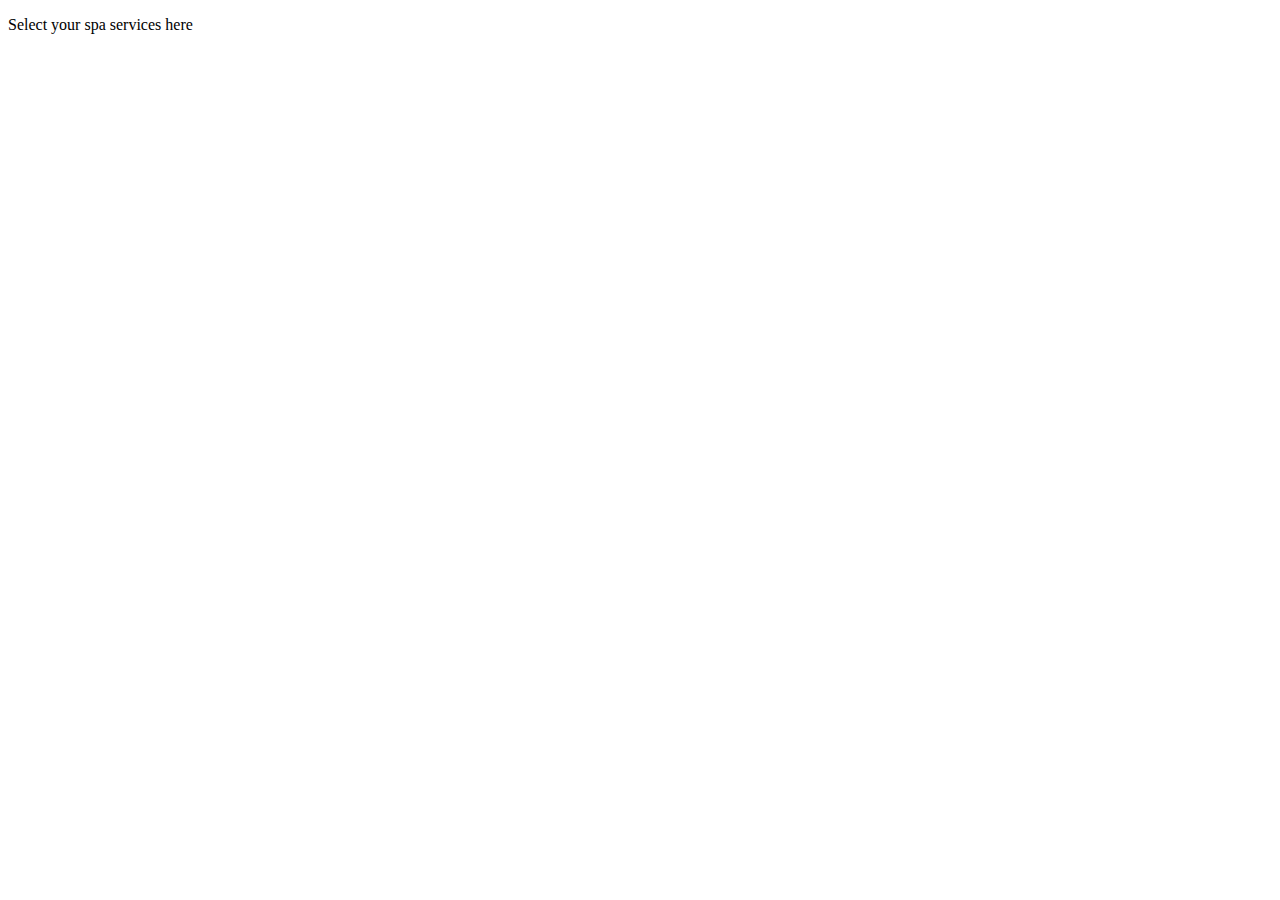
<file: src/main/resources/templates/user/index.html>
<!DOCTYPE html>
<html lang="en" xmlns:th="https://www.thymeleaf.org/">
<head>
    <meta charset="UTF-8"/>
    <title>Welcome</title>
</head>
<body>

<p th:text = "'Welcome ' + ${user.username} + '!'"></p>
<a th:href="@{/}">
    Select your spa services here
</a>

</body>
</html>
</file>
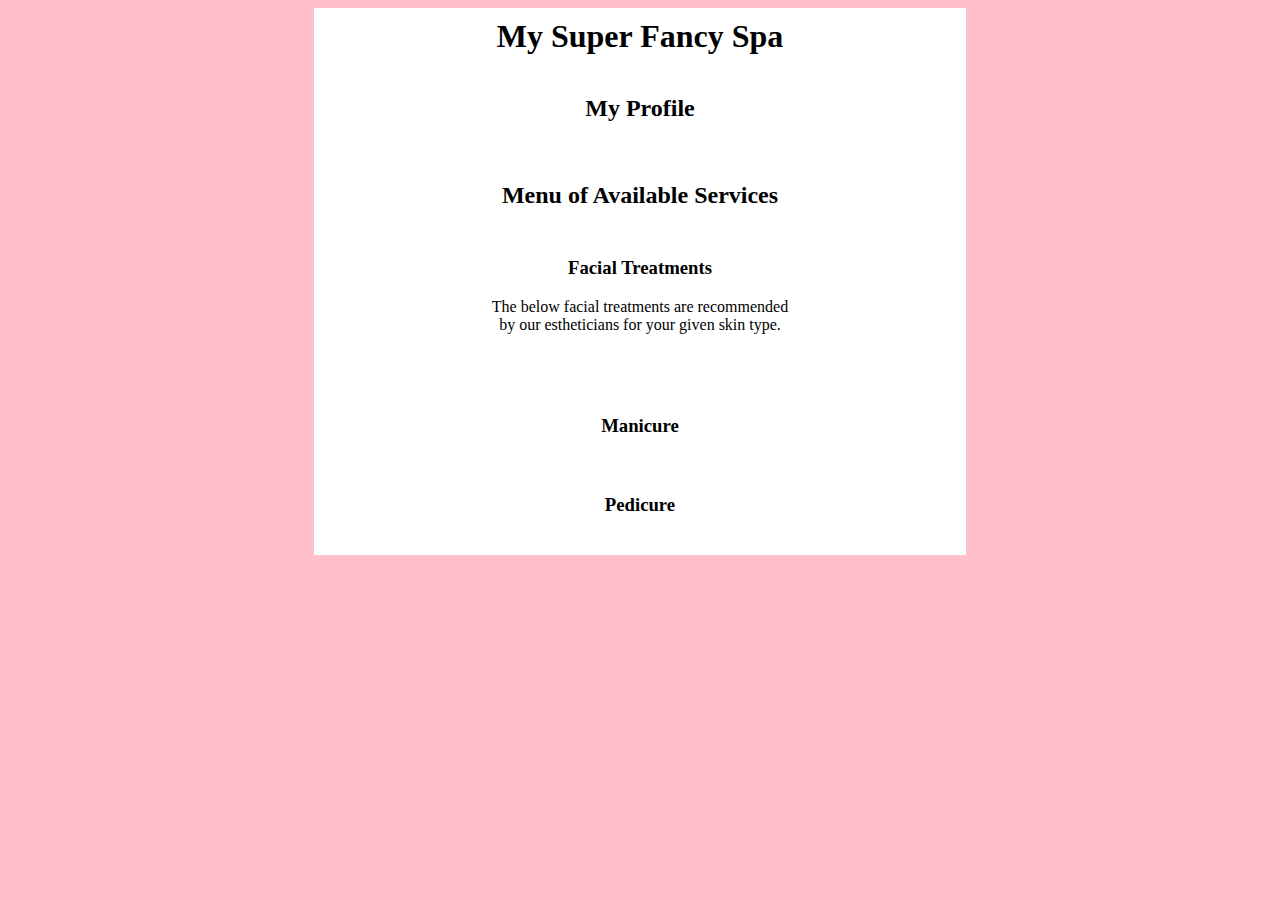
<file: src/main/resources/templates/menu.html>
<!DOCTYPE html>
<html lang="en" xmlns:th = "http://www.thymeleaf.org/">
<head>
    <meta charset="UTF-8" />
    <title>Spa Menu</title>
    <link href="../static/css/styles.css" th:href="@{/css/styles.css}" rel="stylesheet" />
</head>
<body>
<h1>My Super Fancy Spa</h1>
<div id = "clientProfile">
    <h2>My Profile</h2>
    <p th:text = "${client.skinType}"></p>
    <p th:text = "${client.nailService}"></p>
</div>
<div id = "servicesMenu">
    <h2>Menu of Available Services</h2>
    <div>
        <h3>Facial Treatments</h3>
        <p>The below facial treatments are recommended by our estheticians for your given skin type.</p>
        <table>
            <th:block th:each = "facial : ${client.appropriateFacials}">
                <tr>
                    <td th:text = "${facial}"></td>
                </tr>
            </th:block>
        </table>
    </div>
    <div th:if = "${client.nailService == 'manicure'}">
        <h3>Manicure</h3>
        <p th:replace =  "fragments :: manicureDescription"></p>
    </div>
    <div th:if = "${client.nailService == 'pedicure'}">
        <h3>Pedicure</h3>
        <p th:replace = "fragments :: pedicureDescription"></p>
    </div>
</div>
</body>
</html>
</file>
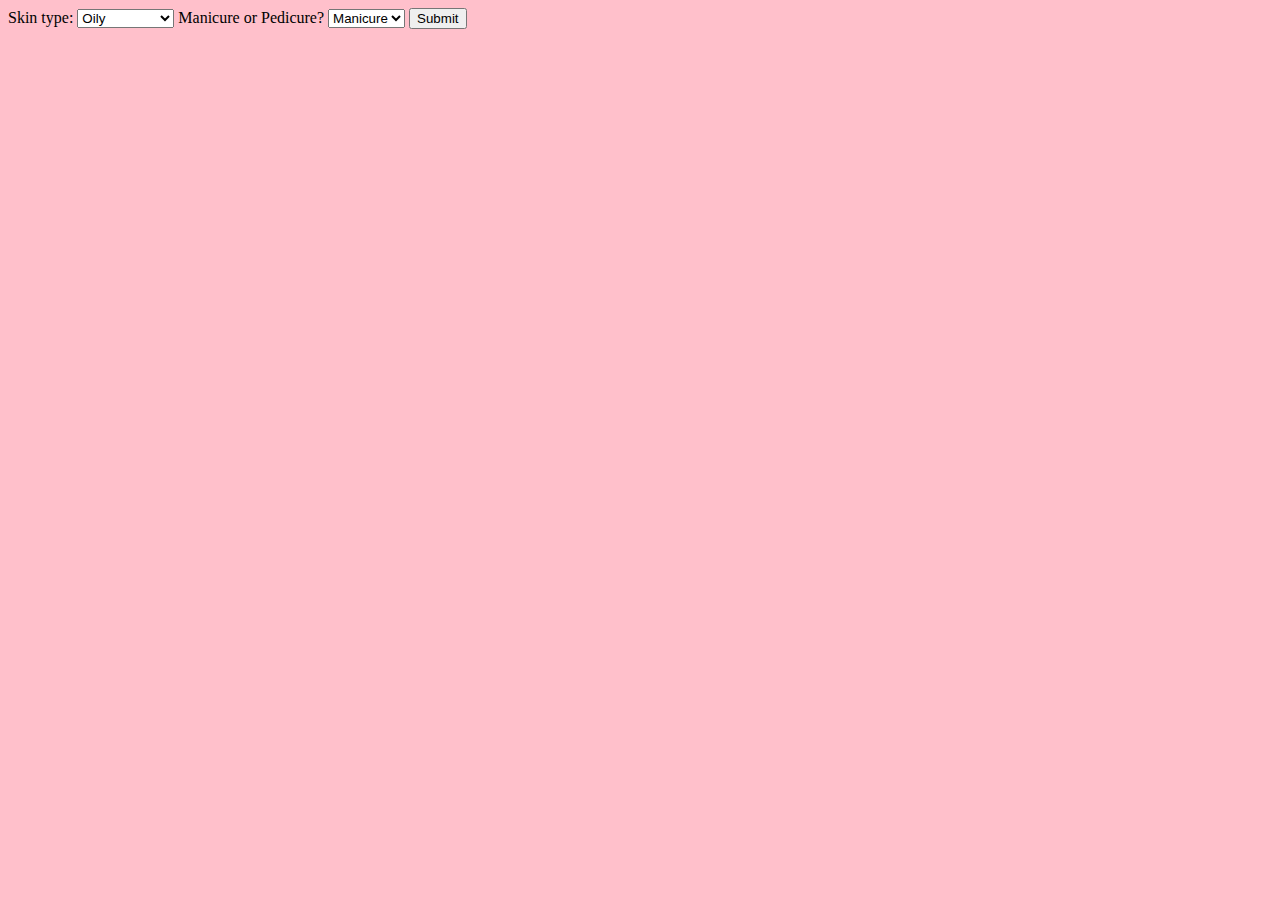
<file: src/main/resources/templates/serviceSelection.html>
<!DOCTYPE html>
<html lang="en" xmlns:th = "http://www.thymeleaf.org/">
<head>
    <meta charset="UTF-8">
    <title>Select Your Spa Services</title>
    <link href="../static/css/styles.css" th:href="@{/css/styles.css}" rel="stylesheet" />
</head>
<body>
<form method = 'post'>

    <label>
        Skin type:
        <select name = 'skintype'>
            <option value = 'oily'>Oily</option>
            <option value = 'combination'>Combination</option>
            <option value = 'normal'>Normal</option>
            <option value = 'dry'>Dry</option>
        </select>
    </label>
    <label>
        Manicure or Pedicure?
        <select name = 'manipedi'>
            <option value = 'manicure'>Manicure</option>
            <option value = 'pedicure'>Pedicure</option>
        </select>
    </label>
    <input type = 'submit' value = 'Submit'>
</form>
</body>
</html>
</file>
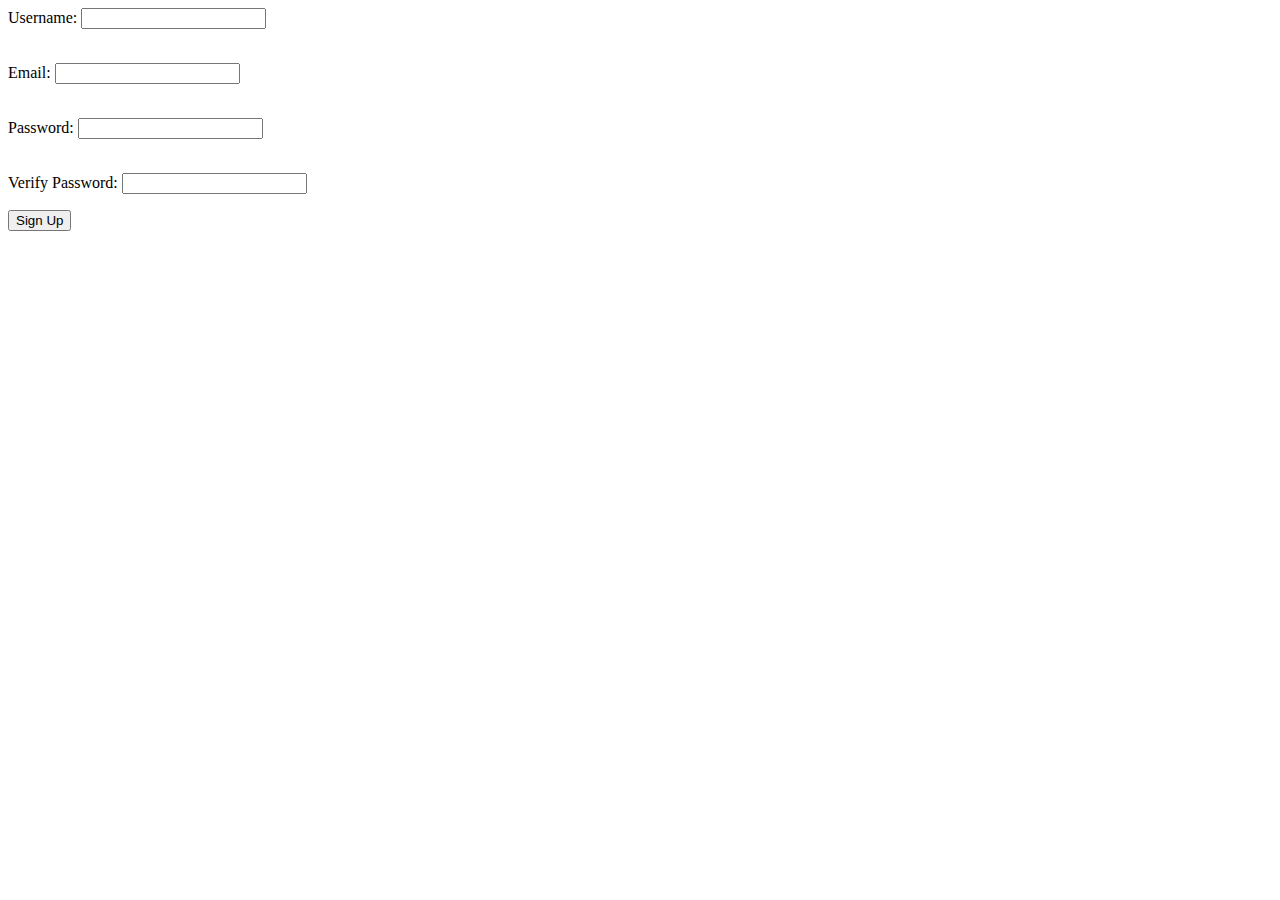
<file: src/main/resources/templates/user/add.html>
<!DOCTYPE html>
<html lang="en" xmlns:th="https://www.thymeleaf.org/">
<head>
    <meta charset="UTF-8"/>
    <title>Sign Up</title>
    </head>
<body>

<form method="post" action="/user">

    <label>
        Username:
        <input type ="text" name ="username" th:value="${user.username}">
    </label>
    <p th:errors="${user.username}" style="color:red;"></p>
    <br>
    <label>
        Email:
        <input name ="email" th:value="${user.email}">
        <p th:errors="${user.email}" style="color:red;"></p>
    </label>
    <br>
    <label>
        Password:
        <input type ="password" name ="password" >
        <p th:errors="${user.password}" style="color:red;"></p>
    </label>
    <br>
    <label>
        Verify Password:
        <input type ="password" name ="verify">
<!--        Bonus-->
<!--        <input type ="password" name ="verifyPassword" th:value="${user.verifyPassword}">-->
<!--        <p th:errors="${user.verifyPassword}" style="color:red;"></p>-->
    </label>
    <p th:text="${error}"></p>

    <input type = "submit" value = "Sign Up">
</form>

</body>
</html>
</file>
